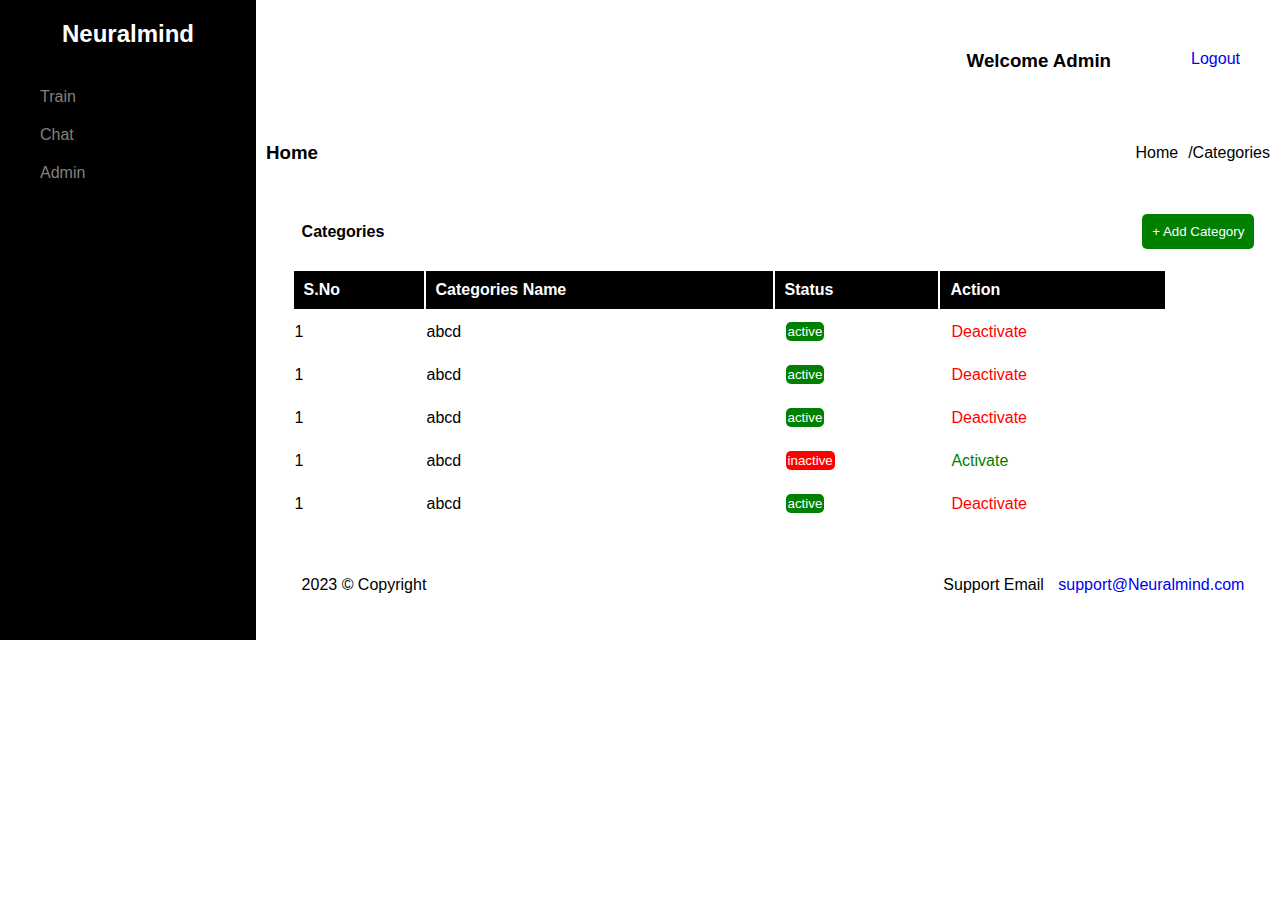
<file: index.html>
<!DOCTYPE html>
<html lang="en">
<head>
    <meta charset="UTF-8">
    <meta http-equiv="X-UA-Compatible" content="IE=edge">
    <meta name="viewport" content="width=device-width, initial-scale=1.0">
    <link rel="stylesheet" href="./style.css">
    <title>Screen two</title>
</head>

<body>
    <div class="row">
    <div class="box1">
        <div class="rm">
        <h2>Neuralmind</h2>
    </div>
    <div class="container">
        <div class="item"><a href="train.html">Train</a></div>
        <div class="item"><a href="chat.html">Chat</a></div>
        <div class="item"><a href="admin.html">Admin</a></div>
    </div>
    </div>
    <div class="box2">
        <div class="nav">
            <h3>Welcome Admin</h3>
            <a href="#">Logout</a>
        </div>
        <div class="field1">
        <h3 class="dark">Home</h3>
        <span class="bread"><a href="#" style="color: #000;">Home</a>/Categories</span>
        </div>
        <div class="field2">
            <div class="cd-1">
                <h4>Categories</h4>
                <button class="btn-green">+ Add Category</button>
            </div>
            <table>
                <thead>
                    <th>S.No</th>
                    <th>Categories Name</th>
                    <th>Status</th>
                    <th>Action</th>
                </thead>
                <tbody>
                    <tr>
                    <td>1</td>
                    <td>abcd</td>
                    <td><button>active</button></td>
                    <td><a href="#">Deactivate</a></td>
                </tr>
                    <tr>
                    <td>1</td>
                    <td>abcd</td>
                    <td><button>active</button></td>
                    <td><a href="#">Deactivate</a></td>
                </tr>
                    <tr>
                    <td>1</td>
                    <td>abcd</td>
                    <td><button>active</button></td>
                    <td><a href="#">Deactivate</a></td>
                </tr>
                    <tr>
                    <td>1</td>
                    <td>abcd</td>
                    <td><button style="background-color: red;">inactive</button></td>
                    <td><a href="#" style="color: green">Activate</a></td>
                </tr>
                    <tr>
                    <td>1</td>
                    <td>abcd</td>
                    <td><button>active</button></td>
                    <td><a href="#">Deactivate</a></td>
                </tr>
                </tbody>
            </table>
        </div>
        <div class="field2">
            <div class="cd-1">
                <span>2023 &copy Copyright </span>
                <span>Support Email <a href="mailto:">support@Neuralmind.com</a></span>
            </div>
        </div>
    </div>
</div>
    
</body>
</html>
</file>
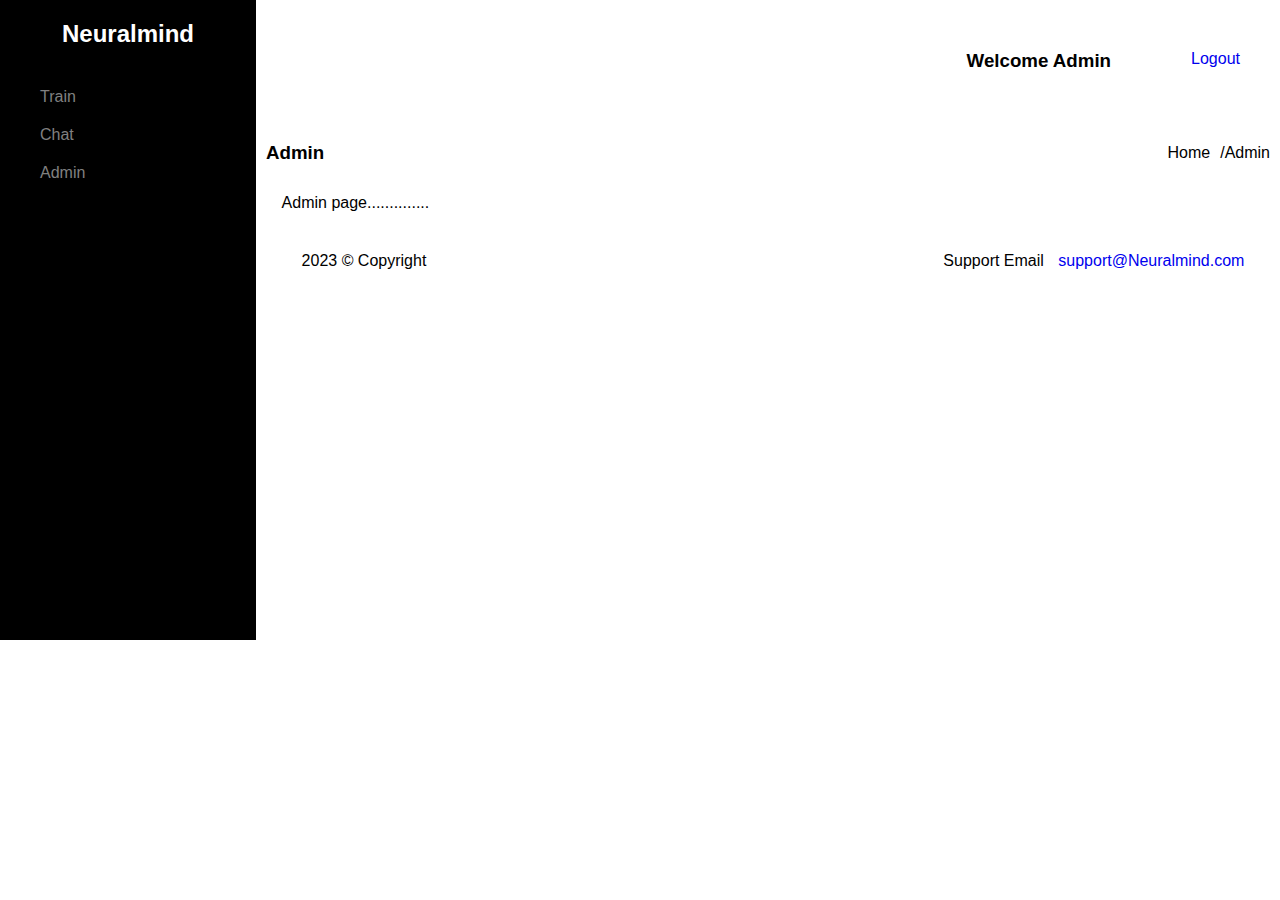
<file: admin.html>
<!DOCTYPE html>
<html lang="en">
<head>
    <meta charset="UTF-8">
    <meta http-equiv="X-UA-Compatible" content="IE=edge">
    <meta name="viewport" content="width=device-width, initial-scale=1.0">
    <link rel="stylesheet" href="./style.css">
    <title>Screen two</title>
</head>

<body>
    <div class="row">
        <div class="box1">
            <div class="rm">
            <h2>Neuralmind</h2>
        </div>
        <div class="container">
            <div class="item"><a href="train.html">Train</a></div>
            <div class="item"><a href="chat.html">Chat</a></div>
            <div class="item"><a href="admin.html">Admin</a></div>
        </div>
        </div>
    <div class="box2">
        <div class="nav">
            <h3>Welcome Admin</h3>
            <a href="#">Logout</a>
        </div>
        <div class="field1">
        <h3 class="dark">Admin</h3>
        <span class="bread"><a href="#" style="color: #000;">Home</a>/Admin</span>
        </div>
        <div class="field2">
            Admin page..............
        </div>
        <div class="field2">
            <div class="cd-1">
                <span>2023 &copy Copyright </span>
                <span>Support Email <a href="mailto:">support@Neuralmind.com</a></span>
            </div>
        </div>
    </div>
</div>
    
</body>
</html>
</file>
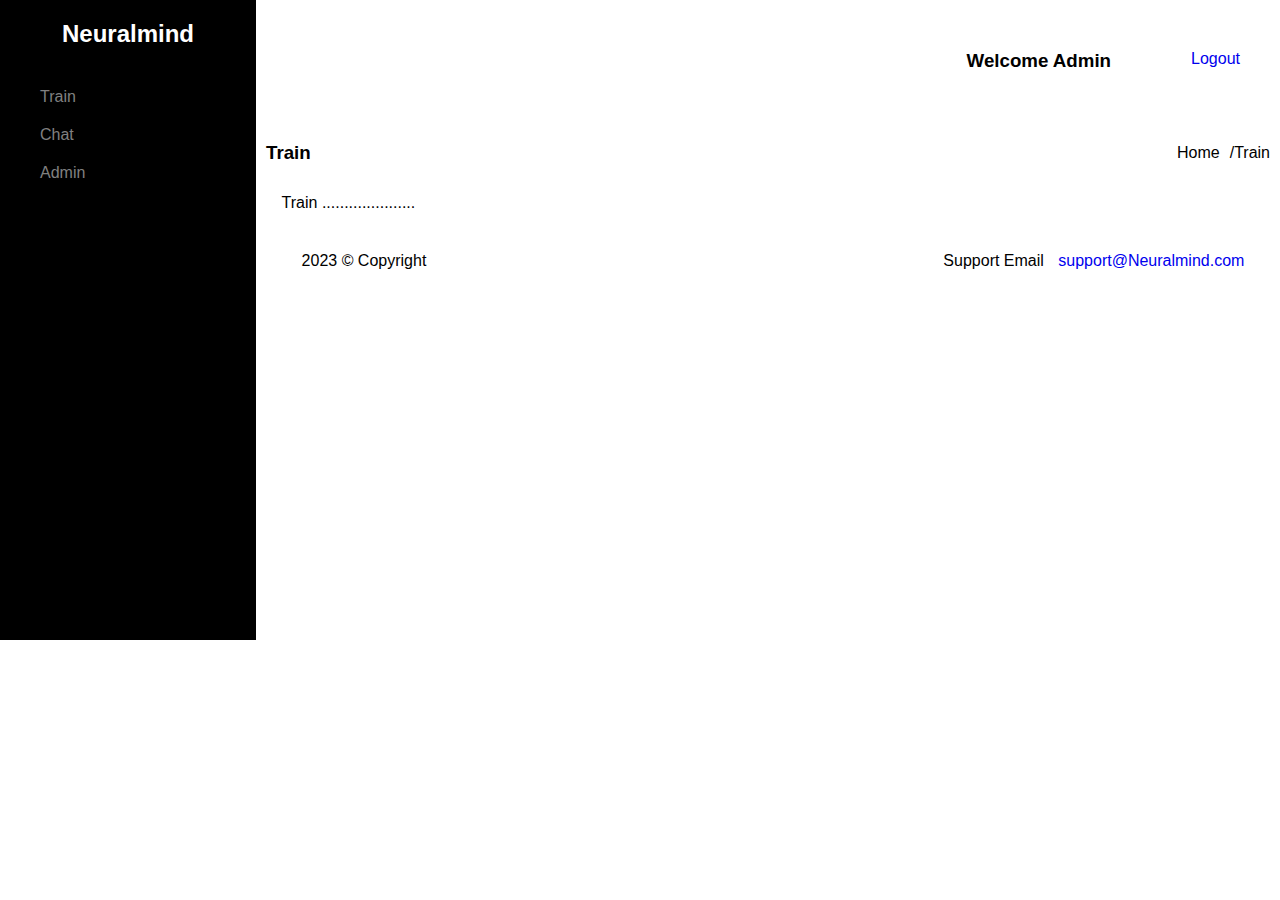
<file: train.html>
<!DOCTYPE html>
<html lang="en">
<head>
    <meta charset="UTF-8">
    <meta http-equiv="X-UA-Compatible" content="IE=edge">
    <meta name="viewport" content="width=device-width, initial-scale=1.0">
    <link rel="stylesheet" href="./style.css">
    <title>Screen two</title>
</head>

<body>
    <div class="row">
        <div class="box1">
            <div class="rm">
                <h2>Neuralmind</h2>
            </div>
            <div class="container">
                <div class="item"><a href="train.html">Train</a></div>
                <div class="item"><a href="chat.html">Chat</a></div>
                <div class="item"><a href="admin.html">Admin</a></div>
            </div>
        </div>
    <div class="box2">
        <div class="nav">
            <h3>Welcome Admin</h3>
            <a href="#">Logout</a>
        </div>
        <div class="field1">
        <h3 class="dark">Train</h3>
        <span class="bread"><a href="#" style="color: #000;">Home</a>/Train</span>
        </div>
        <div class="field2">
            Train .....................
        </div>
        <div class="field2">
            <div class="cd-1">
                <span>2023 &copy Copyright </span>
                <span>Support Email <a href="mailto:">support@Neuralmind.com</a></span>
            </div>
        </div>
    </div>
</div>
    
</body>
</html>
</file>
<file: style.css>
*{
        font-family: 'Segoe UI', Tahoma, Geneva, Verdana, sans-serif;
        margin: 0px;
    }
    body{
        background-color: #fff;
    }
    .row{
        display: grid;
        grid-template-columns: 1fr 4fr;
        height: 100%;
        width: 100%;
    }
    .row .box1{
        background-color: #000;
        color: #fff;
        min-height: 50vw;
    }
    .rm{
        margin: 20px 10px;
        display: flex;
        align-items: center;
        justify-content: center;
    }
    .box1 h3{
        margin: 30px 40px;
        font-size: 20px;
        
    }
    .box2{
        display: flex;
        align-items: center;
        flex-direction: column;
    }
    .box2 *{
        margin: 10px;
    }
    a{
        text-decoration: none;
    }
    .box1 .container{
        width: 100%;
        margin: 40px 20px;
    }
    .item{
        margin: 20px;
    }
    .container .item a{
        color: grey;
        text-decoration: none;
    }
    .item a:hover{
        color: #fff;
        background-color: blue;
    }

    .nav{
        width: 100%;
        display: flex;
        justify-content: end;
        background-color: #fff;
    }
    .nav *{
        display: inline;
        padding: 30px;
    }
    .field1{
        width: 100%;
        display: flex;
        align-items: center;
        justify-content: space-between;
    }
    .field2{
        width: 95%;
        background-color: #fff;
    }
    .cd-1{
        width: 100%;
        display: flex;
        align-items: center;
        justify-content: space-between;
    }
    table{
        width: 90%;
        text-align: left;
    }
    td button,.btn-green{
        background-color: green;
        color:#fff;
        padding: 2px;
        border-radius: 5px;
        border: none;
    }
    thead{
        background-color: #000;
        color: #fff;
    
    }
    thead th{
        padding: 10px;
    }
    .btn-green{
        padding: 10px;
        margin: 10px;
        border: none;
    }
    td a{
        color: red;
    }

    .head a{
        color: #000;
    }
    .chat-box span{
        width: 70%;
        border-radius: 9px;
        border: 1px solid grey;
        box-shadow: 1px 1px grey;
        padding: 5px 7px;
    }
    .send{
        float: right;
        background-color: blue;
        color: #fff;
    }
    .receive{
        float: left;
        background-color: #fff;
    }
    .box3{
        background-color: rgb(155, 185, 249);
        width: 92%;
        border-radius: 10px;
        padding-bottom: 100px;
    }
    .message{
        position: fixed;
        bottom: 2px;
        
    }
form{
    display: flex;
        align-items: center;
        justify-content: center;
}
.post{
    background-color: blue;
    color: #fff;
    border: none;
    border-radius: 50%;
    padding: 10px 12px;
}
.message form span{
    display: flex;
    align-items: center;
    justify-content: center;
    background-color: #fff;
    border-radius: 20px;
}
.chat{
    margin: 2px 10px;
}
</file>
